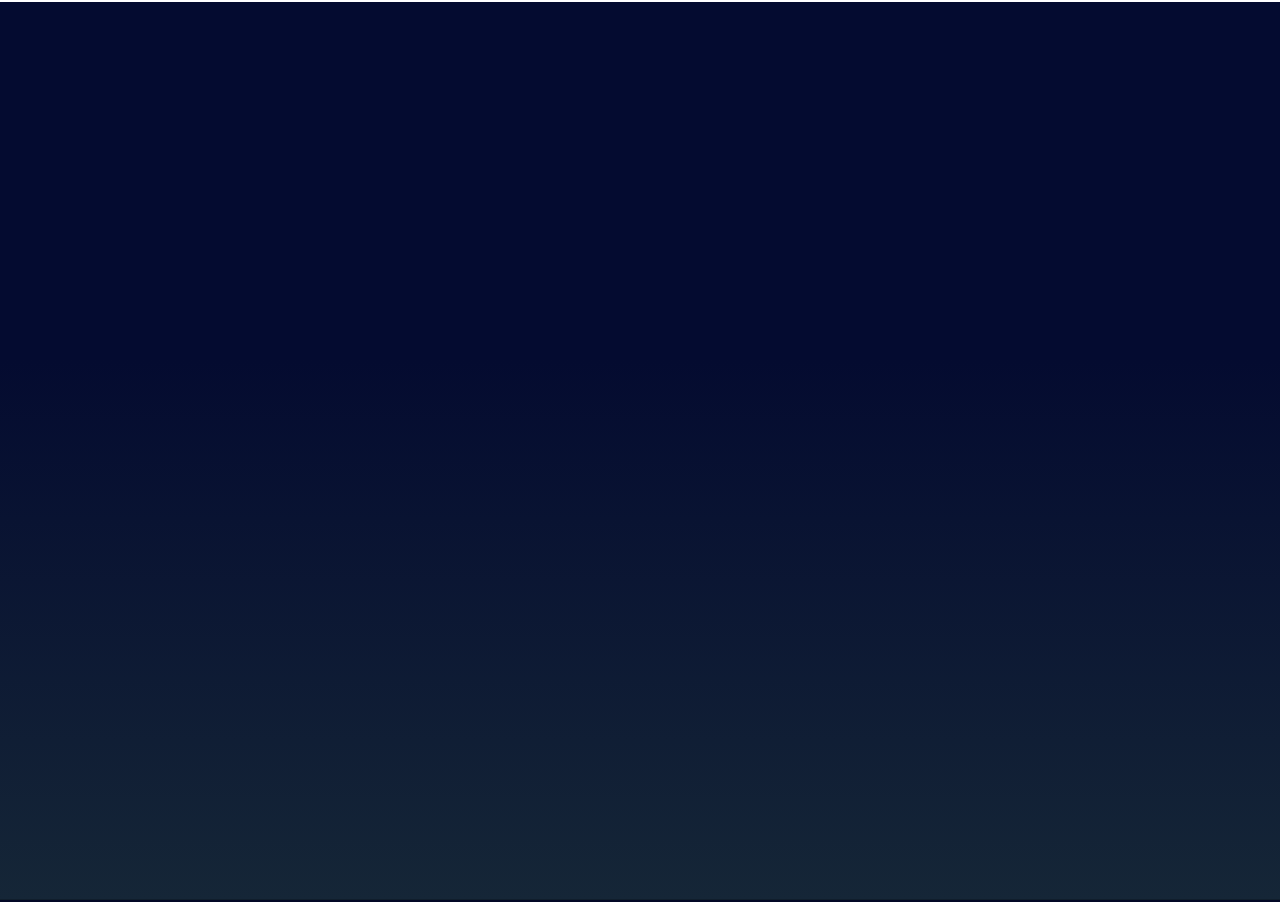
<file: docs/slides.html>
<!DOCTYPE html>
<html lang="en">
  <head>
    <meta charset="utf-8" />
    <meta name="viewport" content="width=device-width, initial-scale=1.0, maximum-scale=1.0, user-scalable=no" />

    <title>ISAE Practical Deep Learning Session</title>
    <meta property="og:title" content="ISAE Practical Deep Learning Session" />
    <meta property="og:type" content="website" />
    <meta property="og:image" content="https://fchouteau.github.io/isae-practical-deep-learning/featured-slide.jpg" />
    <meta property="og:url" content="https://fchouteau.github.io/isae-practical-deep-learning" />
    <link rel="stylesheet" href="./css/reveal.css" />
    <link rel="stylesheet" href="./css/theme/solarized.css" id="theme" />
    <link rel="stylesheet" href="./css/highlight/solarized-light.css" />
    <link rel="stylesheet" href="./css/print/paper.css" type="text/css" media="print" />
    <link rel="stylesheet" href="./css/style.css" />

  </head>
  <body>
    <div class="reveal">
      <div class="slides"><section ><section data-markdown><script type="text/template">

# Deep Learning in Practice

**ISAE-SUPAERO, SDD, December 2019**

Florient CHOUTEAU, Marina GRUET, Matthieu LE GOFF

</script></section><section data-markdown><script type="text/template">

Slides : https://fchouteau.github.io/isae-practical-deep-learning/

Notebooks : https://github.com/fchouteau/isae-practical-deep-learning

</script></section></section><section ><section data-markdown><script type="text/template">

## Detect Aircrafts on Satellite Imagery

![](static/img/aircrafts.gif)

</script></section><section data-markdown><script type="text/template">

6 hours hands on session on applying "deep learning" to a "real" use-case

<img src="static/img/dog_meme.jpg" alt="" width="512px" height="390px" style="background:none; border:none; box-shadow:none;"/>

</script></section><section data-markdown><script type="text/template">
<!-- .slide: data-background="http://i.giphy.com/90F8aUepslB84.gif" -->

### Lesson #1

These slides are built using [reveal.js](https://revealjs.com) and [reveal-md](
https://github.com/webpro/reveal-md)

This is awesome ! Stop using powerpoint !

</script></section><section data-markdown><script type="text/template">

### Who we are

- Computer Vision R&D at Airbus Defence and Space

- Ground segment software for earth observation satellites
- Working daily with Deep Learning on satellite imagery
    - Information extraction (object detection, change detection...)
    - Image processing (clouds, image enhancement)
    - Research stuff (image simulation, self-supervision...)
 
**BTW.... We have internships !** <!-- .element: class="fragment" data-fragment-index="1" -->

<img src="static/img/airbus_logo_white.png" alt="" width="220px" height="44px" style="position: absolute; bottom: 0px; right: 0px; background:none; border:none; box-shadow:none;"/>

</script></section><section data-markdown><script type="text/template">

### Context: Earth Observation

![](static/img/context.png)  <!-- .element:  width="80%" height="80%" style="background:white; border:none; box-shadow:none;"-->

</script></section><section data-markdown><script type="text/template">

### Context: Machine Learning on Satellite Imagery

A lot of use cases (public):

- Land Use / Land Cover cartography
- Urban Cartography (building, roads, damage assessment...)
- Various objects detections (ships, vehicles..)

![](https://www.aerospace-valley.com/sites/default/files/styles/news_main/public/thumbnails/image/airbus_ship_detection_challenge.png?itok=i7DpZPus)

</script></section><section data-markdown><script type="text/template">

### Context: Needles in haystacks

![](static/img/large_pyramid.jpg)  <!-- .element:  width="55%" height="55%" style="background:white; border:none; box-shadow:none;"-->

</script></section><section data-markdown><script type="text/template">

### What you did last Wednesday 

- Trained a Convolutional Neural Network on Fashion MNIST
- Wrote your first training loops with Pytorch
- Discovered callbacks (early stopping), optimizers (sgd, adam), dropout
- Saw your firsts neural architectures (alexnet, vggs, resnets)

</script></section><section data-markdown><script type="text/template">

### What we are going to do

Train an aircraft detector on a dataset of aircrafts and "not aircrafts"

- using convolutional neural networks <!-- .element: class="fragment" data-fragment-index="1" -->
- using pytorch <!-- .element: class="fragment" data-fragment-index="2" -->
- using a Virtual Machine w/ GPU on Google Cloud Platform <!-- .element: class="fragment" data-fragment-index="3" -->

![](static/img/aiplatform.png) <!-- .element: class="fragment" data-fragment-index="3"  width="170px" height="150px" style="background:white; border:none; box-shadow:none;" -->


</script></section></section><section ><section data-markdown><script type="text/template">

## Session 1: Hands-On

</script></section><section data-markdown><script type="text/template">

### Objectives

- Setup your work environment on GCP
- Train a basic CNN on a small training set
- Plot the ROC curve on a small test set

</script></section><section data-markdown><script type="text/template">

### Outcomes

- Use GCP to get access to computing power & GPUs
- Handle a dataset of images, do some basic data exploration
- Discover *skorch* a high-level deep-learning framework for pytorch
- Train & evaluate your first CNN on a simple dataset

</script></section><section data-markdown><script type="text/template">

### ![skorch](https://skorch.readthedocs.io/en/stable/_static/logo.svg) ?

- [Skorch](https://github.com/skorch-dev/skorch) is a high-level deep learning framework based on top of pytorch
- Provides automation for some of the things that are painful to write (training loops, early stopping, logging...)
- Mimics the scikit-learn API

</script></section><section data-markdown><script type="text/template">

### Pytorch Ecosystem 

- There are other high-level frameworks based on pytorch: [Ignite](https://github.com/pytorch/ignite), [Lightning](https://github.com/williamFalcon/pytorch-lightning). All of them have their pros and cons
- [There is a huge ecosystem based around pytorch](https://pytorch.org/ecosystem/)

![](https://miro.medium.com/max/5616/1*5H6pJX8pejhywN72WsDogQ.jpeg) <!-- .element: style="width: 30%; height: 30%"--> 


</script></section><section data-markdown><script type="text/template">

### Dataset description

- 2250 train images (1125 aircrafts, 1125 background), 64x64
- 750 test images (375 aircrafts, 375 background), 64x64

![](static/img/toy_dataset.png) <!-- .element height="40%" width="40%" -->

</script></section><section data-markdown><script type="text/template">

### Remember GCP class ? Use either...

- Google Colaboratory
- Jupyter AI Notebook (use custom instance + gpu, pytorch 1.2 & jupyter lab)

</script></section><section data-markdown><script type="text/template">

### Steps by steps

1. Create your AI Notebook / Google Colab
2. Connect to jupyterlab
3. Import the first notebook & follow it
4. Profit !
5. If you're done... go to Session 2 !

</script></section></section><section ><section data-markdown><script type="text/template">

## Session 2: Class Imbalance & Sliding Windows

</script></section><section data-markdown><script type="text/template">

### Objectives

- Train a CNN on a larger & imbalanced dataset
- Evaluate the performance of a model on imbalanced data
- Try and improve performance
- Apply your model on larger images to detect aircrafts

</script></section><section data-markdown><script type="text/template">

### Trainval Dataset description

- 40000 64x64 train images
- 15000 64x64 test images
- **1/10 aircraft-background ratio**

![](static/img/large_dataset.png) <!-- .element height="40%" width="40%" -->

</script></section><section data-markdown><script type="text/template">

### Test Dataset description

- 30 512x512 images with some aircrafts

![](static/img/large_tiles.png) <!-- .element height="40%" width="40%" -->

</script></section><section data-markdown><script type="text/template">

### PR vs ROC

- Plotting Interpretability Imbalanced Dataset vs ROC Curve ?
- https://lukeoakdenrayner.wordpress.com/2018/01/07/the-philosophical-argument-for-using-roc-curves/
- Both curve can be used to select your trade-off

</script></section></section><section ><section data-markdown><script type="text/template">

## Diagnosing Classifier performance

</script></section><section data-markdown><script type="text/template">

### The Confusion Matrix

![](static/img/confusion_matrix.png)

</script></section><section data-markdown><script type="text/template">

### The ROC Curve

![](static/img/roc-curve-v2.png)

</script></section><section data-markdown><script type="text/template">

### The PR Curve

![](static/img/pr_curve.png) <!-- .element height="50%" width="50%" -->

</script></section><section data-markdown><script type="text/template">

### Usage (Trade-off)

![](static/img/ROC_space-2.png)  <!-- .element height="50%" width="50%" -->

(this is a roc curve)

</script></section><section data-markdown><script type="text/template">

### Sliding window ?

- Training Image Size: 64x64, output = binary classification
- Target Image Size: 512x512, target = detect & count aircrafts ?

![](static/img/sliding_window.gif)

</script></section><section data-markdown><script type="text/template">

### Outcomes

- Tackle a dataset with huge class imbalance
- Discover more advanced techniques for training CNNs
- Discover Precision-Recall Curves
- Discover applying models on larger images using the sliding window technique

</script></section><section data-markdown><script type="text/template">

### Steps by steps

1. Start/Restart your machine
2. Follow notebooks 2 and 3

![](https://i.stack.imgur.com/U9Iki.png)

</script></section></section><section ><section data-markdown><script type="text/template">

## Concluding remarks

</script></section><section data-markdown><script type="text/template">

Welcome to the life of a deep learning engineer !

</script></section><section data-markdown><script type="text/template">

![](static/img/tesla.jpg)

</script></section><section data-markdown><script type="text/template">

Contact:  

florient.f.chouteau@airbus.com  
matthieu.le-goff@airbus.com  
marina.gruet@airbus.com  

</script></section><section data-markdown><script type="text/template">

![](https://media.giphy.com/media/lD76yTC5zxZPG/giphy.gif)

</script></section></section></div>
    </div>

    <script src="./js/reveal.js"></script>

    <script>
      function extend() {
        var target = {};
        for (var i = 0; i < arguments.length; i++) {
          var source = arguments[i];
          for (var key in source) {
            if (source.hasOwnProperty(key)) {
              target[key] = source[key];
            }
          }
        }
        return target;
      }

      // Optional libraries used to extend on reveal.js
      var deps = [
        { src: './plugin/markdown/marked.js', condition: function() { return !!document.querySelector('[data-markdown]'); } },
        { src: './plugin/markdown/markdown.js', condition: function() { return !!document.querySelector('[data-markdown]'); } },
        { src: './plugin/highlight/highlight.js', async: true, callback: function() { hljs.initHighlightingOnLoad(); } },
        { src: './plugin/zoom-js/zoom.js', async: true },
        { src: './plugin/notes/notes.js', async: true },
        { src: './plugin/math/math.js', async: true }
      ];

      // default options to init reveal.js
      var defaultOptions = {
        controls: true,
        progress: true,
        history: true,
        center: true,
        transition: 'default', // none/fade/slide/convex/concave/zoom
        dependencies: deps
      };

      // options from URL query string
      var queryOptions = Reveal.getQueryHash() || {};

      var options = extend(defaultOptions, {"transition":"fade","transitionSpeed":"default","controls":false}, queryOptions);
    </script>


    <script>
      Reveal.initialize(options);
    </script>
  </body>
</html>
</file>
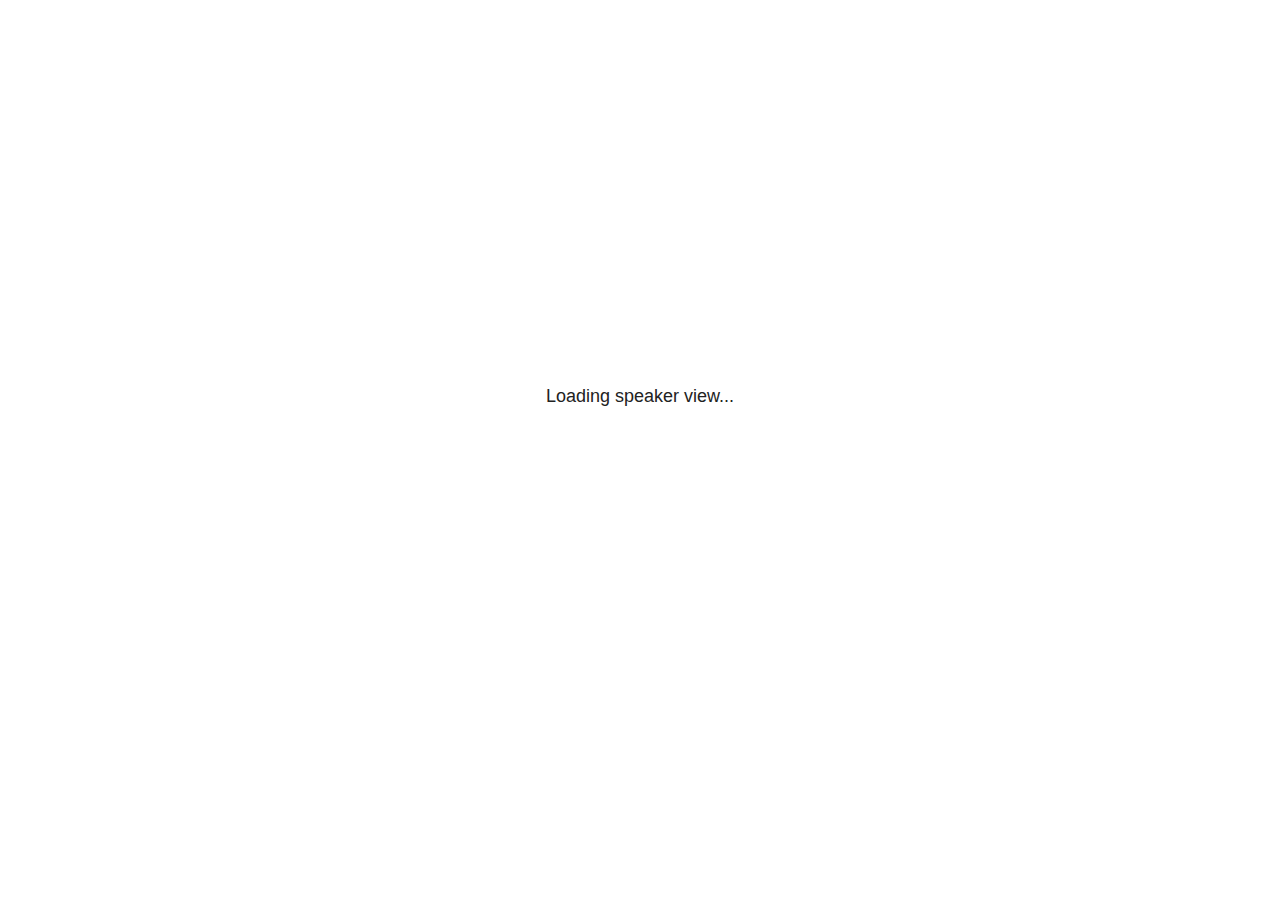
<file: docs/plugin/notes/notes.html>
<!doctype html>
<html lang="en">
	<head>
		<meta charset="utf-8">

		<title>reveal.js - Slide Notes</title>

		<style>
			body {
				font-family: Helvetica;
				font-size: 18px;
			}

			#current-slide,
			#upcoming-slide,
			#speaker-controls {
				padding: 6px;
				box-sizing: border-box;
				-moz-box-sizing: border-box;
			}

			#current-slide iframe,
			#upcoming-slide iframe {
				width: 100%;
				height: 100%;
				border: 1px solid #ddd;
			}

			#current-slide .label,
			#upcoming-slide .label {
				position: absolute;
				top: 10px;
				left: 10px;
				z-index: 2;
			}

			#connection-status {
				position: absolute;
				top: 0;
				left: 0;
				width: 100%;
				height: 100%;
				z-index: 20;
				padding: 30% 20% 20% 20%;
				font-size: 18px;
				color: #222;
				background: #fff;
				text-align: center;
				box-sizing: border-box;
				line-height: 1.4;
			}

			.overlay-element {
				height: 34px;
				line-height: 34px;
				padding: 0 10px;
				text-shadow: none;
				background: rgba( 220, 220, 220, 0.8 );
				color: #222;
				font-size: 14px;
			}

			.overlay-element.interactive:hover {
				background: rgba( 220, 220, 220, 1 );
			}

			#current-slide {
				position: absolute;
				width: 60%;
				height: 100%;
				top: 0;
				left: 0;
				padding-right: 0;
			}

			#upcoming-slide {
				position: absolute;
				width: 40%;
				height: 40%;
				right: 0;
				top: 0;
			}

			/* Speaker controls */
			#speaker-controls {
				position: absolute;
				top: 40%;
				right: 0;
				width: 40%;
				height: 60%;
				overflow: auto;
				font-size: 18px;
			}

				.speaker-controls-time.hidden,
				.speaker-controls-notes.hidden {
					display: none;
				}

				.speaker-controls-time .label,
				.speaker-controls-pace .label,
				.speaker-controls-notes .label {
					text-transform: uppercase;
					font-weight: normal;
					font-size: 0.66em;
					color: #666;
					margin: 0;
				}

				.speaker-controls-time, .speaker-controls-pace {
					border-bottom: 1px solid rgba( 200, 200, 200, 0.5 );
					margin-bottom: 10px;
					padding: 10px 16px;
					padding-bottom: 20px;
					cursor: pointer;
				}

				.speaker-controls-time .reset-button {
					opacity: 0;
					float: right;
					color: #666;
					text-decoration: none;
				}
				.speaker-controls-time:hover .reset-button {
					opacity: 1;
				}

				.speaker-controls-time .timer,
				.speaker-controls-time .clock {
					width: 50%;
				}

				.speaker-controls-time .timer,
				.speaker-controls-time .clock,
				.speaker-controls-time .pacing .hours-value,
				.speaker-controls-time .pacing .minutes-value,
				.speaker-controls-time .pacing .seconds-value {
					font-size: 1.9em;
				}

				.speaker-controls-time .timer {
					float: left;
				}

				.speaker-controls-time .clock {
					float: right;
					text-align: right;
				}

				.speaker-controls-time span.mute {
					opacity: 0.3;
				}

				.speaker-controls-time .pacing-title {
					margin-top: 5px;
				}

				.speaker-controls-time .pacing.ahead {
					color: blue;
				}

				.speaker-controls-time .pacing.on-track {
					color: green;
				}

				.speaker-controls-time .pacing.behind {
					color: red;
				}

				.speaker-controls-notes {
					padding: 10px 16px;
				}

				.speaker-controls-notes .value {
					margin-top: 5px;
					line-height: 1.4;
					font-size: 1.2em;
				}

			/* Layout selector */
			#speaker-layout {
				position: absolute;
				top: 10px;
				right: 10px;
				color: #222;
				z-index: 10;
			}
				#speaker-layout select {
					position: absolute;
					width: 100%;
					height: 100%;
					top: 0;
					left: 0;
					border: 0;
					box-shadow: 0;
					cursor: pointer;
					opacity: 0;

					font-size: 1em;
					background-color: transparent;

					-moz-appearance: none;
					-webkit-appearance: none;
					-webkit-tap-highlight-color: rgba(0, 0, 0, 0);
				}

				#speaker-layout select:focus {
					outline: none;
					box-shadow: none;
				}

			.clear {
				clear: both;
			}

			/* Speaker layout: Wide */
			body[data-speaker-layout="wide"] #current-slide,
			body[data-speaker-layout="wide"] #upcoming-slide {
				width: 50%;
				height: 45%;
				padding: 6px;
			}

			body[data-speaker-layout="wide"] #current-slide {
				top: 0;
				left: 0;
			}

			body[data-speaker-layout="wide"] #upcoming-slide {
				top: 0;
				left: 50%;
			}

			body[data-speaker-layout="wide"] #speaker-controls {
				top: 45%;
				left: 0;
				width: 100%;
				height: 50%;
				font-size: 1.25em;
			}

			/* Speaker layout: Tall */
			body[data-speaker-layout="tall"] #current-slide,
			body[data-speaker-layout="tall"] #upcoming-slide {
				width: 45%;
				height: 50%;
				padding: 6px;
			}

			body[data-speaker-layout="tall"] #current-slide {
				top: 0;
				left: 0;
			}

			body[data-speaker-layout="tall"] #upcoming-slide {
				top: 50%;
				left: 0;
			}

			body[data-speaker-layout="tall"] #speaker-controls {
				padding-top: 40px;
				top: 0;
				left: 45%;
				width: 55%;
				height: 100%;
				font-size: 1.25em;
			}

			/* Speaker layout: Notes only */
			body[data-speaker-layout="notes-only"] #current-slide,
			body[data-speaker-layout="notes-only"] #upcoming-slide {
				display: none;
			}

			body[data-speaker-layout="notes-only"] #speaker-controls {
				padding-top: 40px;
				top: 0;
				left: 0;
				width: 100%;
				height: 100%;
				font-size: 1.25em;
			}

			@media screen and (max-width: 1080px) {
				body[data-speaker-layout="default"] #speaker-controls {
					font-size: 16px;
				}
			}

			@media screen and (max-width: 900px) {
				body[data-speaker-layout="default"] #speaker-controls {
					font-size: 14px;
				}
			}

			@media screen and (max-width: 800px) {
				body[data-speaker-layout="default"] #speaker-controls {
					font-size: 12px;
				}
			}

		</style>
	</head>

	<body>

		<div id="connection-status">Loading speaker view...</div>

		<div id="current-slide"></div>
		<div id="upcoming-slide"><span class="overlay-element label">Upcoming</span></div>
		<div id="speaker-controls">
			<div class="speaker-controls-time">
				<h4 class="label">Time <span class="reset-button">Click to Reset</span></h4>
				<div class="clock">
					<span class="clock-value">0:00 AM</span>
				</div>
				<div class="timer">
					<span class="hours-value">00</span><span class="minutes-value">:00</span><span class="seconds-value">:00</span>
				</div>
				<div class="clear"></div>

				<h4 class="label pacing-title" style="display: none">Pacing – Time to finish current slide</h4>
				<div class="pacing" style="display: none">
					<span class="hours-value">00</span><span class="minutes-value">:00</span><span class="seconds-value">:00</span>
				</div>
			</div>

			<div class="speaker-controls-notes hidden">
				<h4 class="label">Notes</h4>
				<div class="value"></div>
			</div>
		</div>
		<div id="speaker-layout" class="overlay-element interactive">
			<span class="speaker-layout-label"></span>
			<select class="speaker-layout-dropdown"></select>
		</div>

		<script src="../../plugin/markdown/marked.js"></script>
		<script>

			(function() {

				var notes,
					notesValue,
					currentState,
					currentSlide,
					upcomingSlide,
					layoutLabel,
					layoutDropdown,
					pendingCalls = {},
					lastRevealApiCallId = 0,
					connected = false;

				var SPEAKER_LAYOUTS = {
					'default': 'Default',
					'wide': 'Wide',
					'tall': 'Tall',
					'notes-only': 'Notes only'
				};

				setupLayout();

				var connectionStatus = document.querySelector( '#connection-status' );
				var connectionTimeout = setTimeout( function() {
					connectionStatus.innerHTML = 'Error connecting to main window.<br>Please try closing and reopening the speaker view.';
				}, 5000 );

				window.addEventListener( 'message', function( event ) {

					clearTimeout( connectionTimeout );
					connectionStatus.style.display = 'none';

					var data = JSON.parse( event.data );

					// The overview mode is only useful to the reveal.js instance
					// where navigation occurs so we don't sync it
					if( data.state ) delete data.state.overview;

					// Messages sent by the notes plugin inside of the main window
					if( data && data.namespace === 'reveal-notes' ) {
						if( data.type === 'connect' ) {
							handleConnectMessage( data );
						}
						else if( data.type === 'state' ) {
							handleStateMessage( data );
						}
						else if( data.type === 'return' ) {
							pendingCalls[data.callId](data.result);
							delete pendingCalls[data.callId];
						}
					}
					// Messages sent by the reveal.js inside of the current slide preview
					else if( data && data.namespace === 'reveal' ) {
						if( /ready/.test( data.eventName ) ) {
							// Send a message back to notify that the handshake is complete
							window.opener.postMessage( JSON.stringify({ namespace: 'reveal-notes', type: 'connected'} ), '*' );
						}
						else if( /slidechanged|fragmentshown|fragmenthidden|paused|resumed/.test( data.eventName ) && currentState !== JSON.stringify( data.state ) ) {

							window.opener.postMessage( JSON.stringify({ method: 'setState', args: [ data.state ]} ), '*' );

						}
					}

				} );

				/**
				 * Asynchronously calls the Reveal.js API of the main frame.
				 */
				function callRevealApi( methodName, methodArguments, callback ) {

					var callId = ++lastRevealApiCallId;
					pendingCalls[callId] = callback;
					window.opener.postMessage( JSON.stringify( {
						namespace: 'reveal-notes',
						type: 'call',
						callId: callId,
						methodName: methodName,
						arguments: methodArguments
					} ), '*' );

				}

				/**
				 * Called when the main window is trying to establish a
				 * connection.
				 */
				function handleConnectMessage( data ) {

					if( connected === false ) {
						connected = true;

						setupIframes( data );
						setupKeyboard();
						setupNotes();
						setupTimer();
					}

				}

				/**
				 * Called when the main window sends an updated state.
				 */
				function handleStateMessage( data ) {

					// Store the most recently set state to avoid circular loops
					// applying the same state
					currentState = JSON.stringify( data.state );

					// No need for updating the notes in case of fragment changes
					if ( data.notes ) {
						notes.classList.remove( 'hidden' );
						notesValue.style.whiteSpace = data.whitespace;
						if( data.markdown ) {
							notesValue.innerHTML = marked( data.notes );
						}
						else {
							notesValue.innerHTML = data.notes;
						}
					}
					else {
						notes.classList.add( 'hidden' );
					}

					// Update the note slides
					currentSlide.contentWindow.postMessage( JSON.stringify({ method: 'setState', args: [ data.state ] }), '*' );
					upcomingSlide.contentWindow.postMessage( JSON.stringify({ method: 'setState', args: [ data.state ] }), '*' );
					upcomingSlide.contentWindow.postMessage( JSON.stringify({ method: 'next' }), '*' );

				}

				// Limit to max one state update per X ms
				handleStateMessage = debounce( handleStateMessage, 200 );

				/**
				 * Forward keyboard events to the current slide window.
				 * This enables keyboard events to work even if focus
				 * isn't set on the current slide iframe.
				 *
				 * Block F5 default handling, it reloads and disconnects
				 * the speaker notes window.
				 */
				function setupKeyboard() {

					document.addEventListener( 'keydown', function( event ) {
						if( event.keyCode === 116 || ( event.metaKey && event.keyCode === 82 ) ) {
							event.preventDefault();
							return false;
						}
						currentSlide.contentWindow.postMessage( JSON.stringify({ method: 'triggerKey', args: [ event.keyCode ] }), '*' );
					} );

				}

				/**
				 * Creates the preview iframes.
				 */
				function setupIframes( data ) {

					var params = [
						'receiver',
						'progress=false',
						'history=false',
						'transition=none',
						'autoSlide=0',
						'backgroundTransition=none'
					].join( '&' );

					var urlSeparator = /\?/.test(data.url) ? '&' : '?';
					var hash = '#/' + data.state.indexh + '/' + data.state.indexv;
					var currentURL = data.url + urlSeparator + params + '&postMessageEvents=true' + hash;
					var upcomingURL = data.url + urlSeparator + params + '&controls=false' + hash;

					currentSlide = document.createElement( 'iframe' );
					currentSlide.setAttribute( 'width', 1280 );
					currentSlide.setAttribute( 'height', 1024 );
					currentSlide.setAttribute( 'src', currentURL );
					document.querySelector( '#current-slide' ).appendChild( currentSlide );

					upcomingSlide = document.createElement( 'iframe' );
					upcomingSlide.setAttribute( 'width', 640 );
					upcomingSlide.setAttribute( 'height', 512 );
					upcomingSlide.setAttribute( 'src', upcomingURL );
					document.querySelector( '#upcoming-slide' ).appendChild( upcomingSlide );

				}

				/**
				 * Setup the notes UI.
				 */
				function setupNotes() {

					notes = document.querySelector( '.speaker-controls-notes' );
					notesValue = document.querySelector( '.speaker-controls-notes .value' );

				}

				function getTimings( callback ) {

					callRevealApi( 'getSlidesAttributes', [], function ( slideAttributes ) {
						callRevealApi( 'getConfig', [], function ( config ) {
							var defaultTiming = config.defaultTiming;
							if (defaultTiming == null) {
								callback(null);
								return;
							}

							var timings = [];
							for ( var i in slideAttributes ) {
								var slide = slideAttributes[ i ];
								var timing = defaultTiming;
								if( slide.hasOwnProperty( 'data-timing' )) {
									var t = slide[ 'data-timing' ];
									timing = parseInt(t);
									if( isNaN(timing) ) {
										console.warn("Could not parse timing '" + t + "' of slide " + i + "; using default of " + defaultTiming);
										timing = defaultTiming;
									}
								}
								timings.push(timing);
							}

							callback( timings );
						} );
					} );

				}

				/**
				 * Return the number of seconds allocated for presenting
				 * all slides up to and including this one.
				 */
				function getTimeAllocated( timings, callback ) {

					callRevealApi( 'getSlidePastCount', [], function ( currentSlide ) {
						var allocated = 0;
						for (var i in timings.slice(0, currentSlide + 1)) {
							allocated += timings[i];
						}
						callback( allocated );
					} );

				}

				/**
				 * Create the timer and clock and start updating them
				 * at an interval.
				 */
				function setupTimer() {

					var start = new Date(),
					timeEl = document.querySelector( '.speaker-controls-time' ),
					clockEl = timeEl.querySelector( '.clock-value' ),
					hoursEl = timeEl.querySelector( '.hours-value' ),
					minutesEl = timeEl.querySelector( '.minutes-value' ),
					secondsEl = timeEl.querySelector( '.seconds-value' ),
					pacingTitleEl = timeEl.querySelector( '.pacing-title' ),
					pacingEl = timeEl.querySelector( '.pacing' ),
					pacingHoursEl = pacingEl.querySelector( '.hours-value' ),
					pacingMinutesEl = pacingEl.querySelector( '.minutes-value' ),
					pacingSecondsEl = pacingEl.querySelector( '.seconds-value' );

					var timings = null;
					getTimings( function ( _timings ) {

						timings = _timings;
						if (_timings !== null) {
							pacingTitleEl.style.removeProperty('display');
							pacingEl.style.removeProperty('display');
						}

						// Update once directly
						_updateTimer();

						// Then update every second
						setInterval( _updateTimer, 1000 );

					} );


					function _resetTimer() {

						if (timings == null) {
							start = new Date();
							_updateTimer();
						}
						else {
							// Reset timer to beginning of current slide
							getTimeAllocated( timings, function ( slideEndTimingSeconds ) {
								var slideEndTiming = slideEndTimingSeconds * 1000;
								callRevealApi( 'getSlidePastCount', [], function ( currentSlide ) {
									var currentSlideTiming = timings[currentSlide] * 1000;
									var previousSlidesTiming = slideEndTiming - currentSlideTiming;
									var now = new Date();
									start = new Date(now.getTime() - previousSlidesTiming);
									_updateTimer();
								} );
							} );
						}

					}

					timeEl.addEventListener( 'click', function() {
						_resetTimer();
						return false;
					} );

					function _displayTime( hrEl, minEl, secEl, time) {

						var sign = Math.sign(time) == -1 ? "-" : "";
						time = Math.abs(Math.round(time / 1000));
						var seconds = time % 60;
						var minutes = Math.floor( time / 60 ) % 60 ;
						var hours = Math.floor( time / ( 60 * 60 )) ;
						hrEl.innerHTML = sign + zeroPadInteger( hours );
						if (hours == 0) {
							hrEl.classList.add( 'mute' );
						}
						else {
							hrEl.classList.remove( 'mute' );
						}
						minEl.innerHTML = ':' + zeroPadInteger( minutes );
						if (hours == 0 && minutes == 0) {
							minEl.classList.add( 'mute' );
						}
						else {
							minEl.classList.remove( 'mute' );
						}
						secEl.innerHTML = ':' + zeroPadInteger( seconds );
					}

					function _updateTimer() {

						var diff, hours, minutes, seconds,
						now = new Date();

						diff = now.getTime() - start.getTime();

						clockEl.innerHTML = now.toLocaleTimeString( 'en-US', { hour12: true, hour: '2-digit', minute:'2-digit' } );
						_displayTime( hoursEl, minutesEl, secondsEl, diff );
						if (timings !== null) {
							_updatePacing(diff);
						}

					}

					function _updatePacing(diff) {

						getTimeAllocated( timings, function ( slideEndTimingSeconds ) {
							var slideEndTiming = slideEndTimingSeconds * 1000;

							callRevealApi( 'getSlidePastCount', [], function ( currentSlide ) {
								var currentSlideTiming = timings[currentSlide] * 1000;
								var timeLeftCurrentSlide = slideEndTiming - diff;
								if (timeLeftCurrentSlide < 0) {
									pacingEl.className = 'pacing behind';
								}
								else if (timeLeftCurrentSlide < currentSlideTiming) {
									pacingEl.className = 'pacing on-track';
								}
								else {
									pacingEl.className = 'pacing ahead';
								}
								_displayTime( pacingHoursEl, pacingMinutesEl, pacingSecondsEl, timeLeftCurrentSlide );
							} );
						} );
					}

				}

				/**
				 * Sets up the speaker view layout and layout selector.
				 */
				function setupLayout() {

					layoutDropdown = document.querySelector( '.speaker-layout-dropdown' );
					layoutLabel = document.querySelector( '.speaker-layout-label' );

					// Render the list of available layouts
					for( var id in SPEAKER_LAYOUTS ) {
						var option = document.createElement( 'option' );
						option.setAttribute( 'value', id );
						option.textContent = SPEAKER_LAYOUTS[ id ];
						layoutDropdown.appendChild( option );
					}

					// Monitor the dropdown for changes
					layoutDropdown.addEventListener( 'change', function( event ) {

						setLayout( layoutDropdown.value );

					}, false );

					// Restore any currently persisted layout
					setLayout( getLayout() );

				}

				/**
				 * Sets a new speaker view layout. The layout is persisted
				 * in local storage.
				 */
				function setLayout( value ) {

					var title = SPEAKER_LAYOUTS[ value ];

					layoutLabel.innerHTML = 'Layout' + ( title ? ( ': ' + title ) : '' );
					layoutDropdown.value = value;

					document.body.setAttribute( 'data-speaker-layout', value );

					// Persist locally
					if( supportsLocalStorage() ) {
						window.localStorage.setItem( 'reveal-speaker-layout', value );
					}

				}

				/**
				 * Returns the ID of the most recently set speaker layout
				 * or our default layout if none has been set.
				 */
				function getLayout() {

					if( supportsLocalStorage() ) {
						var layout = window.localStorage.getItem( 'reveal-speaker-layout' );
						if( layout ) {
							return layout;
						}
					}

					// Default to the first record in the layouts hash
					for( var id in SPEAKER_LAYOUTS ) {
						return id;
					}

				}

				function supportsLocalStorage() {

					try {
						localStorage.setItem('test', 'test');
						localStorage.removeItem('test');
						return true;
					}
					catch( e ) {
						return false;
					}

				}

				function zeroPadInteger( num ) {

					var str = '00' + parseInt( num );
					return str.substring( str.length - 2 );

				}

				/**
				 * Limits the frequency at which a function can be called.
				 */
				function debounce( fn, ms ) {

					var lastTime = 0,
						timeout;

					return function() {

						var args = arguments;
						var context = this;

						clearTimeout( timeout );

						var timeSinceLastCall = Date.now() - lastTime;
						if( timeSinceLastCall > ms ) {
							fn.apply( context, args );
							lastTime = Date.now();
						}
						else {
							timeout = setTimeout( function() {
								fn.apply( context, args );
								lastTime = Date.now();
							}, ms - timeSinceLastCall );
						}

					}

				}

			})();

		</script>
	</body>
</html>
</file>
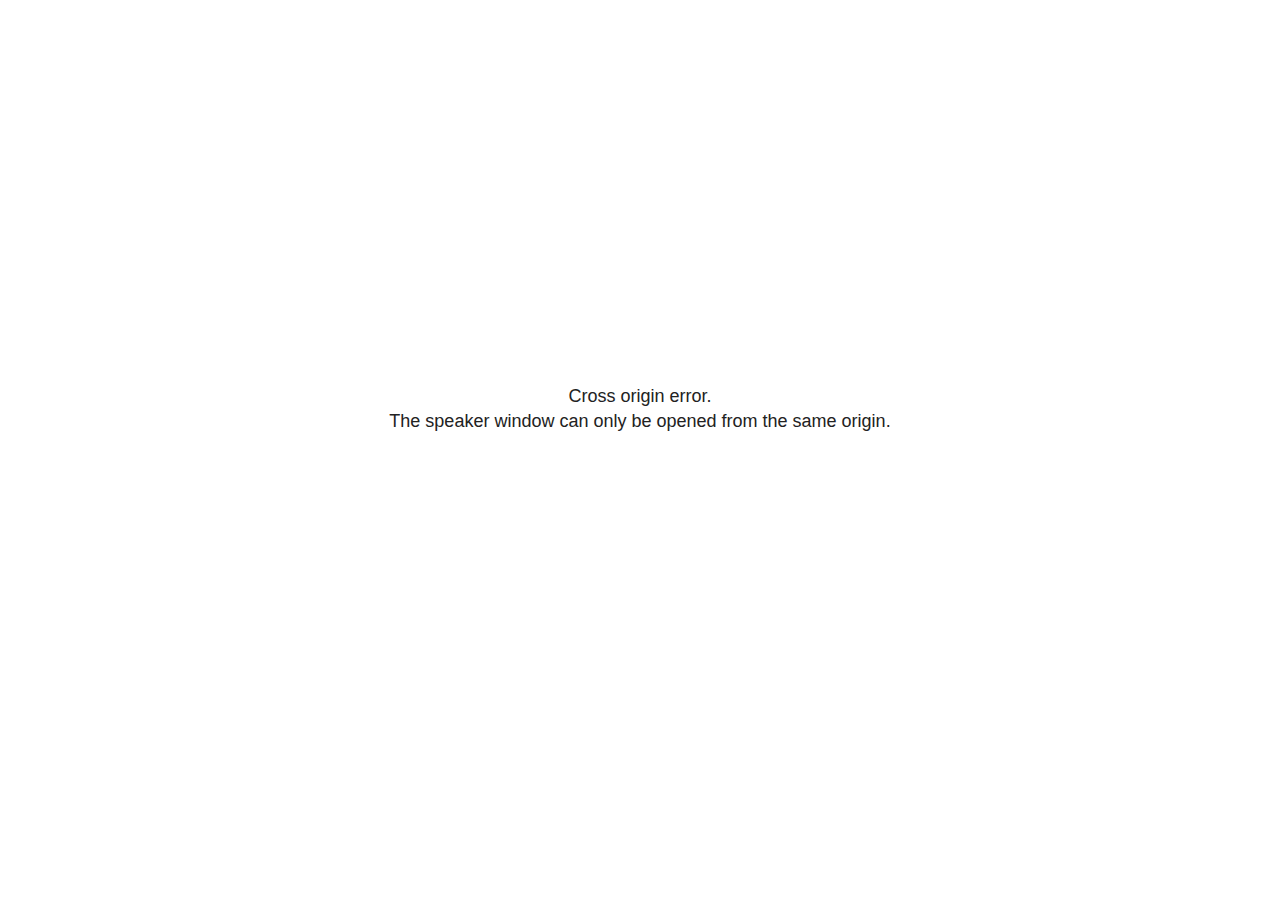
<file: docs/plugin/notes/speaker-view.html>
<!--
	NOTE: You need to build the notes plugin after making changes to this file.
-->
<html lang="en">
	<head>
		<meta charset="utf-8">

		<title>reveal.js - Speaker View</title>

		<style>
			body {
				font-family: Helvetica;
				font-size: 18px;
			}

			#current-slide,
			#upcoming-slide,
			#speaker-controls {
				padding: 6px;
				box-sizing: border-box;
				-moz-box-sizing: border-box;
			}

			#current-slide iframe,
			#upcoming-slide iframe {
				width: 100%;
				height: 100%;
				border: 1px solid #ddd;
			}

			#current-slide .label,
			#upcoming-slide .label {
				position: absolute;
				top: 10px;
				left: 10px;
				z-index: 2;
			}

			#connection-status {
				position: absolute;
				top: 0;
				left: 0;
				width: 100%;
				height: 100%;
				z-index: 20;
				padding: 30% 20% 20% 20%;
				font-size: 18px;
				color: #222;
				background: #fff;
				text-align: center;
				box-sizing: border-box;
				line-height: 1.4;
			}

			.overlay-element {
				height: 34px;
				line-height: 34px;
				padding: 0 10px;
				text-shadow: none;
				background: rgba( 220, 220, 220, 0.8 );
				color: #222;
				font-size: 14px;
			}

			.overlay-element.interactive:hover {
				background: rgba( 220, 220, 220, 1 );
			}

			#current-slide {
				position: absolute;
				width: 60%;
				height: 100%;
				top: 0;
				left: 0;
				padding-right: 0;
			}

			#upcoming-slide {
				position: absolute;
				width: 40%;
				height: 40%;
				right: 0;
				top: 0;
			}

			/* Speaker controls */
			#speaker-controls {
				position: absolute;
				top: 40%;
				right: 0;
				width: 40%;
				height: 60%;
				overflow: auto;
				font-size: 18px;
			}

				.speaker-controls-time.hidden,
				.speaker-controls-notes.hidden {
					display: none;
				}

				.speaker-controls-time .label,
				.speaker-controls-pace .label,
				.speaker-controls-notes .label {
					text-transform: uppercase;
					font-weight: normal;
					font-size: 0.66em;
					color: #666;
					margin: 0;
				}

				.speaker-controls-time, .speaker-controls-pace {
					border-bottom: 1px solid rgba( 200, 200, 200, 0.5 );
					margin-bottom: 10px;
					padding: 10px 16px;
					padding-bottom: 20px;
					cursor: pointer;
				}

				.speaker-controls-time .reset-button {
					opacity: 0;
					float: right;
					color: #666;
					text-decoration: none;
				}
				.speaker-controls-time:hover .reset-button {
					opacity: 1;
				}

				.speaker-controls-time .timer,
				.speaker-controls-time .clock {
					width: 50%;
				}

				.speaker-controls-time .timer,
				.speaker-controls-time .clock,
				.speaker-controls-time .pacing .hours-value,
				.speaker-controls-time .pacing .minutes-value,
				.speaker-controls-time .pacing .seconds-value {
					font-size: 1.9em;
				}

				.speaker-controls-time .timer {
					float: left;
				}

				.speaker-controls-time .clock {
					float: right;
					text-align: right;
				}

				.speaker-controls-time span.mute {
					opacity: 0.3;
				}

				.speaker-controls-time .pacing-title {
					margin-top: 5px;
				}

				.speaker-controls-time .pacing.ahead {
					color: blue;
				}

				.speaker-controls-time .pacing.on-track {
					color: green;
				}

				.speaker-controls-time .pacing.behind {
					color: red;
				}

				.speaker-controls-notes {
					padding: 10px 16px;
				}

				.speaker-controls-notes .value {
					margin-top: 5px;
					line-height: 1.4;
					font-size: 1.2em;
				}

			/* Layout selector */
			#speaker-layout {
				position: absolute;
				top: 10px;
				right: 10px;
				color: #222;
				z-index: 10;
			}
				#speaker-layout select {
					position: absolute;
					width: 100%;
					height: 100%;
					top: 0;
					left: 0;
					border: 0;
					box-shadow: 0;
					cursor: pointer;
					opacity: 0;

					font-size: 1em;
					background-color: transparent;

					-moz-appearance: none;
					-webkit-appearance: none;
					-webkit-tap-highlight-color: rgba(0, 0, 0, 0);
				}

				#speaker-layout select:focus {
					outline: none;
					box-shadow: none;
				}

			.clear {
				clear: both;
			}

			/* Speaker layout: Wide */
			body[data-speaker-layout="wide"] #current-slide,
			body[data-speaker-layout="wide"] #upcoming-slide {
				width: 50%;
				height: 45%;
				padding: 6px;
			}

			body[data-speaker-layout="wide"] #current-slide {
				top: 0;
				left: 0;
			}

			body[data-speaker-layout="wide"] #upcoming-slide {
				top: 0;
				left: 50%;
			}

			body[data-speaker-layout="wide"] #speaker-controls {
				top: 45%;
				left: 0;
				width: 100%;
				height: 50%;
				font-size: 1.25em;
			}

			/* Speaker layout: Tall */
			body[data-speaker-layout="tall"] #current-slide,
			body[data-speaker-layout="tall"] #upcoming-slide {
				width: 45%;
				height: 50%;
				padding: 6px;
			}

			body[data-speaker-layout="tall"] #current-slide {
				top: 0;
				left: 0;
			}

			body[data-speaker-layout="tall"] #upcoming-slide {
				top: 50%;
				left: 0;
			}

			body[data-speaker-layout="tall"] #speaker-controls {
				padding-top: 40px;
				top: 0;
				left: 45%;
				width: 55%;
				height: 100%;
				font-size: 1.25em;
			}

			/* Speaker layout: Notes only */
			body[data-speaker-layout="notes-only"] #current-slide,
			body[data-speaker-layout="notes-only"] #upcoming-slide {
				display: none;
			}

			body[data-speaker-layout="notes-only"] #speaker-controls {
				padding-top: 40px;
				top: 0;
				left: 0;
				width: 100%;
				height: 100%;
				font-size: 1.25em;
			}

			@media screen and (max-width: 1080px) {
				body[data-speaker-layout="default"] #speaker-controls {
					font-size: 16px;
				}
			}

			@media screen and (max-width: 900px) {
				body[data-speaker-layout="default"] #speaker-controls {
					font-size: 14px;
				}
			}

			@media screen and (max-width: 800px) {
				body[data-speaker-layout="default"] #speaker-controls {
					font-size: 12px;
				}
			}

		</style>
	</head>

	<body>

		<div id="connection-status">Loading speaker view...</div>

		<div id="current-slide"></div>
		<div id="upcoming-slide"><span class="overlay-element label">Upcoming</span></div>
		<div id="speaker-controls">
			<div class="speaker-controls-time">
				<h4 class="label">Time <span class="reset-button">Click to Reset</span></h4>
				<div class="clock">
					<span class="clock-value">0:00 AM</span>
				</div>
				<div class="timer">
					<span class="hours-value">00</span><span class="minutes-value">:00</span><span class="seconds-value">:00</span>
				</div>
				<div class="clear"></div>

				<h4 class="label pacing-title" style="display: none">Pacing – Time to finish current slide</h4>
				<div class="pacing" style="display: none">
					<span class="hours-value">00</span><span class="minutes-value">:00</span><span class="seconds-value">:00</span>
				</div>
			</div>

			<div class="speaker-controls-notes hidden">
				<h4 class="label">Notes</h4>
				<div class="value"></div>
			</div>
		</div>
		<div id="speaker-layout" class="overlay-element interactive">
			<span class="speaker-layout-label"></span>
			<select class="speaker-layout-dropdown"></select>
		</div>

		<script>

			(function() {

				var notes,
					notesValue,
					currentState,
					currentSlide,
					upcomingSlide,
					layoutLabel,
					layoutDropdown,
					pendingCalls = {},
					lastRevealApiCallId = 0,
					connected = false

				var connectionStatus = document.querySelector( '#connection-status' );

				var SPEAKER_LAYOUTS = {
					'default': 'Default',
					'wide': 'Wide',
					'tall': 'Tall',
					'notes-only': 'Notes only'
				};

				setupLayout();

				let openerOrigin;

				try {
					openerOrigin = window.opener.location.origin;
				}
				catch ( error ) { console.warn( error ) }

				// In order to prevent XSS, the speaker view will only run if its
				// opener has the same origin as itself
				if( window.location.origin !== openerOrigin ) {
					connectionStatus.innerHTML = 'Cross origin error.<br>The speaker window can only be opened from the same origin.';
					return;
				}

				var connectionTimeout = setTimeout( function() {
					connectionStatus.innerHTML = 'Error connecting to main window.<br>Please try closing and reopening the speaker view.';
				}, 5000 );

				window.addEventListener( 'message', function( event ) {

					clearTimeout( connectionTimeout );
					connectionStatus.style.display = 'none';

					var data = JSON.parse( event.data );

					// The overview mode is only useful to the reveal.js instance
					// where navigation occurs so we don't sync it
					if( data.state ) delete data.state.overview;

					// Messages sent by the notes plugin inside of the main window
					if( data && data.namespace === 'reveal-notes' ) {
						if( data.type === 'connect' ) {
							handleConnectMessage( data );
						}
						else if( data.type === 'state' ) {
							handleStateMessage( data );
						}
						else if( data.type === 'return' ) {
							pendingCalls[data.callId](data.result);
							delete pendingCalls[data.callId];
						}
					}
					// Messages sent by the reveal.js inside of the current slide preview
					else if( data && data.namespace === 'reveal' ) {
						if( /ready/.test( data.eventName ) ) {
							// Send a message back to notify that the handshake is complete
							window.opener.postMessage( JSON.stringify({ namespace: 'reveal-notes', type: 'connected'} ), '*' );
						}
						else if( /slidechanged|fragmentshown|fragmenthidden|paused|resumed/.test( data.eventName ) && currentState !== JSON.stringify( data.state ) ) {

							dispatchStateToMainWindow( data.state );

						}
					}

				} );

				/**
				 * Updates the presentation in the main window to match the state
				 * of the presentation in the notes window.
				 */
				const dispatchStateToMainWindow = debounce(( state ) => {
					window.opener.postMessage( JSON.stringify({ method: 'setState', args: [ state ]} ), '*' );
				}, 500);

				/**
				 * Asynchronously calls the Reveal.js API of the main frame.
				 */
				function callRevealApi( methodName, methodArguments, callback ) {

					var callId = ++lastRevealApiCallId;
					pendingCalls[callId] = callback;
					window.opener.postMessage( JSON.stringify( {
						namespace: 'reveal-notes',
						type: 'call',
						callId: callId,
						methodName: methodName,
						arguments: methodArguments
					} ), '*' );

				}

				/**
				 * Called when the main window is trying to establish a
				 * connection.
				 */
				function handleConnectMessage( data ) {

					if( connected === false ) {
						connected = true;

						setupIframes( data );
						setupKeyboard();
						setupNotes();
						setupTimer();
						setupHeartbeat();
					}

				}

				/**
				 * Called when the main window sends an updated state.
				 */
				function handleStateMessage( data ) {

					// Store the most recently set state to avoid circular loops
					// applying the same state
					currentState = JSON.stringify( data.state );

					// No need for updating the notes in case of fragment changes
					if ( data.notes ) {
						notes.classList.remove( 'hidden' );
						notesValue.style.whiteSpace = data.whitespace;
						if( data.markdown ) {
							notesValue.innerHTML = marked( data.notes );
						}
						else {
							notesValue.innerHTML = data.notes;
						}
					}
					else {
						notes.classList.add( 'hidden' );
					}

					// Update the note slides
					currentSlide.contentWindow.postMessage( JSON.stringify({ method: 'setState', args: [ data.state ] }), '*' );
					upcomingSlide.contentWindow.postMessage( JSON.stringify({ method: 'setState', args: [ data.state ] }), '*' );
					upcomingSlide.contentWindow.postMessage( JSON.stringify({ method: 'next' }), '*' );

				}

				// Limit to max one state update per X ms
				handleStateMessage = debounce( handleStateMessage, 200 );

				/**
				 * Forward keyboard events to the current slide window.
				 * This enables keyboard events to work even if focus
				 * isn't set on the current slide iframe.
				 *
				 * Block F5 default handling, it reloads and disconnects
				 * the speaker notes window.
				 */
				function setupKeyboard() {

					document.addEventListener( 'keydown', function( event ) {
						if( event.keyCode === 116 || ( event.metaKey && event.keyCode === 82 ) ) {
							event.preventDefault();
							return false;
						}
						currentSlide.contentWindow.postMessage( JSON.stringify({ method: 'triggerKey', args: [ event.keyCode ] }), '*' );
					} );

				}

				/**
				 * Creates the preview iframes.
				 */
				function setupIframes( data ) {

					var params = [
						'receiver',
						'progress=false',
						'history=false',
						'transition=none',
						'autoSlide=0',
						'backgroundTransition=none'
					].join( '&' );

					var urlSeparator = /\?/.test(data.url) ? '&' : '?';
					var hash = '#/' + data.state.indexh + '/' + data.state.indexv;
					var currentURL = data.url + urlSeparator + params + '&postMessageEvents=true' + hash;
					var upcomingURL = data.url + urlSeparator + params + '&controls=false' + hash;

					currentSlide = document.createElement( 'iframe' );
					currentSlide.setAttribute( 'width', 1280 );
					currentSlide.setAttribute( 'height', 1024 );
					currentSlide.setAttribute( 'src', currentURL );
					document.querySelector( '#current-slide' ).appendChild( currentSlide );

					upcomingSlide = document.createElement( 'iframe' );
					upcomingSlide.setAttribute( 'width', 640 );
					upcomingSlide.setAttribute( 'height', 512 );
					upcomingSlide.setAttribute( 'src', upcomingURL );
					document.querySelector( '#upcoming-slide' ).appendChild( upcomingSlide );

				}

				/**
				 * Setup the notes UI.
				 */
				function setupNotes() {

					notes = document.querySelector( '.speaker-controls-notes' );
					notesValue = document.querySelector( '.speaker-controls-notes .value' );

				}

				/**
				 * We send out a heartbeat at all times to ensure we can
				 * reconnect with the main presentation window after reloads.
				 */
				function setupHeartbeat() {

					setInterval( () => {
						window.opener.postMessage( JSON.stringify({ namespace: 'reveal-notes', type: 'heartbeat'} ), '*' );
					}, 1000 );

				}

				function getTimings( callback ) {

					callRevealApi( 'getSlidesAttributes', [], function ( slideAttributes ) {
						callRevealApi( 'getConfig', [], function ( config ) {
							var totalTime = config.totalTime;
							var minTimePerSlide = config.minimumTimePerSlide || 0;
							var defaultTiming = config.defaultTiming;
							if ((defaultTiming == null) && (totalTime == null)) {
								callback(null);
								return;
							}
							// Setting totalTime overrides defaultTiming
							if (totalTime) {
								defaultTiming = 0;
							}
							var timings = [];
							for ( var i in slideAttributes ) {
								var slide = slideAttributes[ i ];
								var timing = defaultTiming;
								if( slide.hasOwnProperty( 'data-timing' )) {
									var t = slide[ 'data-timing' ];
									timing = parseInt(t);
									if( isNaN(timing) ) {
										console.warn("Could not parse timing '" + t + "' of slide " + i + "; using default of " + defaultTiming);
										timing = defaultTiming;
									}
								}
								timings.push(timing);
							}
							if ( totalTime ) {
								// After we've allocated time to individual slides, we summarize it and
								// subtract it from the total time
								var remainingTime = totalTime - timings.reduce( function(a, b) { return a + b; }, 0 );
								// The remaining time is divided by the number of slides that have 0 seconds
								// allocated at the moment, giving the average time-per-slide on the remaining slides
								var remainingSlides = (timings.filter( function(x) { return x == 0 }) ).length
								var timePerSlide = Math.round( remainingTime / remainingSlides, 0 )
								// And now we replace every zero-value timing with that average
								timings = timings.map( function(x) { return (x==0 ? timePerSlide : x) } );
							}
							var slidesUnderMinimum = timings.filter( function(x) { return (x < minTimePerSlide) } ).length
							if ( slidesUnderMinimum ) {
								message = "The pacing time for " + slidesUnderMinimum + " slide(s) is under the configured minimum of " + minTimePerSlide + " seconds. Check the data-timing attribute on individual slides, or consider increasing the totalTime or minimumTimePerSlide configuration options (or removing some slides).";
								alert(message);
							}
							callback( timings );
						} );
					} );

				}

				/**
				 * Return the number of seconds allocated for presenting
				 * all slides up to and including this one.
				 */
				function getTimeAllocated( timings, callback ) {

					callRevealApi( 'getSlidePastCount', [], function ( currentSlide ) {
						var allocated = 0;
						for (var i in timings.slice(0, currentSlide + 1)) {
							allocated += timings[i];
						}
						callback( allocated );
					} );

				}

				/**
				 * Create the timer and clock and start updating them
				 * at an interval.
				 */
				function setupTimer() {

					var start = new Date(),
					timeEl = document.querySelector( '.speaker-controls-time' ),
					clockEl = timeEl.querySelector( '.clock-value' ),
					hoursEl = timeEl.querySelector( '.hours-value' ),
					minutesEl = timeEl.querySelector( '.minutes-value' ),
					secondsEl = timeEl.querySelector( '.seconds-value' ),
					pacingTitleEl = timeEl.querySelector( '.pacing-title' ),
					pacingEl = timeEl.querySelector( '.pacing' ),
					pacingHoursEl = pacingEl.querySelector( '.hours-value' ),
					pacingMinutesEl = pacingEl.querySelector( '.minutes-value' ),
					pacingSecondsEl = pacingEl.querySelector( '.seconds-value' );

					var timings = null;
					getTimings( function ( _timings ) {

						timings = _timings;
						if (_timings !== null) {
							pacingTitleEl.style.removeProperty('display');
							pacingEl.style.removeProperty('display');
						}

						// Update once directly
						_updateTimer();

						// Then update every second
						setInterval( _updateTimer, 1000 );

					} );


					function _resetTimer() {

						if (timings == null) {
							start = new Date();
							_updateTimer();
						}
						else {
							// Reset timer to beginning of current slide
							getTimeAllocated( timings, function ( slideEndTimingSeconds ) {
								var slideEndTiming = slideEndTimingSeconds * 1000;
								callRevealApi( 'getSlidePastCount', [], function ( currentSlide ) {
									var currentSlideTiming = timings[currentSlide] * 1000;
									var previousSlidesTiming = slideEndTiming - currentSlideTiming;
									var now = new Date();
									start = new Date(now.getTime() - previousSlidesTiming);
									_updateTimer();
								} );
							} );
						}

					}

					timeEl.addEventListener( 'click', function() {
						_resetTimer();
						return false;
					} );

					function _displayTime( hrEl, minEl, secEl, time) {

						var sign = Math.sign(time) == -1 ? "-" : "";
						time = Math.abs(Math.round(time / 1000));
						var seconds = time % 60;
						var minutes = Math.floor( time / 60 ) % 60 ;
						var hours = Math.floor( time / ( 60 * 60 )) ;
						hrEl.innerHTML = sign + zeroPadInteger( hours );
						if (hours == 0) {
							hrEl.classList.add( 'mute' );
						}
						else {
							hrEl.classList.remove( 'mute' );
						}
						minEl.innerHTML = ':' + zeroPadInteger( minutes );
						if (hours == 0 && minutes == 0) {
							minEl.classList.add( 'mute' );
						}
						else {
							minEl.classList.remove( 'mute' );
						}
						secEl.innerHTML = ':' + zeroPadInteger( seconds );
					}

					function _updateTimer() {

						var diff, hours, minutes, seconds,
						now = new Date();

						diff = now.getTime() - start.getTime();

						clockEl.innerHTML = now.toLocaleTimeString( 'en-US', { hour12: true, hour: '2-digit', minute:'2-digit' } );
						_displayTime( hoursEl, minutesEl, secondsEl, diff );
						if (timings !== null) {
							_updatePacing(diff);
						}

					}

					function _updatePacing(diff) {

						getTimeAllocated( timings, function ( slideEndTimingSeconds ) {
							var slideEndTiming = slideEndTimingSeconds * 1000;

							callRevealApi( 'getSlidePastCount', [], function ( currentSlide ) {
								var currentSlideTiming = timings[currentSlide] * 1000;
								var timeLeftCurrentSlide = slideEndTiming - diff;
								if (timeLeftCurrentSlide < 0) {
									pacingEl.className = 'pacing behind';
								}
								else if (timeLeftCurrentSlide < currentSlideTiming) {
									pacingEl.className = 'pacing on-track';
								}
								else {
									pacingEl.className = 'pacing ahead';
								}
								_displayTime( pacingHoursEl, pacingMinutesEl, pacingSecondsEl, timeLeftCurrentSlide );
							} );
						} );
					}

				}

				/**
				 * Sets up the speaker view layout and layout selector.
				 */
				function setupLayout() {

					layoutDropdown = document.querySelector( '.speaker-layout-dropdown' );
					layoutLabel = document.querySelector( '.speaker-layout-label' );

					// Render the list of available layouts
					for( var id in SPEAKER_LAYOUTS ) {
						var option = document.createElement( 'option' );
						option.setAttribute( 'value', id );
						option.textContent = SPEAKER_LAYOUTS[ id ];
						layoutDropdown.appendChild( option );
					}

					// Monitor the dropdown for changes
					layoutDropdown.addEventListener( 'change', function( event ) {

						setLayout( layoutDropdown.value );

					}, false );

					// Restore any currently persisted layout
					setLayout( getLayout() );

				}

				/**
				 * Sets a new speaker view layout. The layout is persisted
				 * in local storage.
				 */
				function setLayout( value ) {

					var title = SPEAKER_LAYOUTS[ value ];

					layoutLabel.innerHTML = 'Layout' + ( title ? ( ': ' + title ) : '' );
					layoutDropdown.value = value;

					document.body.setAttribute( 'data-speaker-layout', value );

					// Persist locally
					if( supportsLocalStorage() ) {
						window.localStorage.setItem( 'reveal-speaker-layout', value );
					}

				}

				/**
				 * Returns the ID of the most recently set speaker layout
				 * or our default layout if none has been set.
				 */
				function getLayout() {

					if( supportsLocalStorage() ) {
						var layout = window.localStorage.getItem( 'reveal-speaker-layout' );
						if( layout ) {
							return layout;
						}
					}

					// Default to the first record in the layouts hash
					for( var id in SPEAKER_LAYOUTS ) {
						return id;
					}

				}

				function supportsLocalStorage() {

					try {
						localStorage.setItem('test', 'test');
						localStorage.removeItem('test');
						return true;
					}
					catch( e ) {
						return false;
					}

				}

				function zeroPadInteger( num ) {

					var str = '00' + parseInt( num );
					return str.substring( str.length - 2 );

				}

				/**
				 * Limits the frequency at which a function can be called.
				 */
				function debounce( fn, ms ) {

					var lastTime = 0,
						timeout;

					return function() {

						var args = arguments;
						var context = this;

						clearTimeout( timeout );

						var timeSinceLastCall = Date.now() - lastTime;
						if( timeSinceLastCall > ms ) {
							fn.apply( context, args );
							lastTime = Date.now();
						}
						else {
							timeout = setTimeout( function() {
								fn.apply( context, args );
								lastTime = Date.now();
							}, ms - timeSinceLastCall );
						}

					}

				}

			})();

		</script>
	</body>
</html>
</file>
<file: docs/css/theme/solarized.css>
/**
 * Solarized Light theme for reveal.js.
 * Author: Achim Staebler
 */
@import url(../../lib/font/league-gothic/league-gothic.css);
@import url(https://fonts.googleapis.com/css?family=Lato:400,700,400italic,700italic);
/**
 * Solarized colors by Ethan Schoonover
 */
html * {
  color-profile: sRGB;
  rendering-intent: auto; }

/*********************************************
 * GLOBAL STYLES
 *********************************************/
body {
  background: #fdf6e3;
  background-color: #fdf6e3; }

.reveal {
  font-family: "Lato", sans-serif;
  font-size: 40px;
  font-weight: normal;
  color: #657b83; }

::selection {
  color: #fff;
  background: #d33682;
  text-shadow: none; }

::-moz-selection {
  color: #fff;
  background: #d33682;
  text-shadow: none; }

.reveal .slides section,
.reveal .slides section > section {
  line-height: 1.3;
  font-weight: inherit; }

/*********************************************
 * HEADERS
 *********************************************/
.reveal h1,
.reveal h2,
.reveal h3,
.reveal h4,
.reveal h5,
.reveal h6 {
  margin: 0 0 20px 0;
  color: #586e75;
  font-family: "League Gothic", Impact, sans-serif;
  font-weight: normal;
  line-height: 1.2;
  letter-spacing: normal;
  text-transform: uppercase;
  text-shadow: none;
  word-wrap: break-word; }

.reveal h1 {
  font-size: 3.77em; }

.reveal h2 {
  font-size: 2.11em; }

.reveal h3 {
  font-size: 1.55em; }

.reveal h4 {
  font-size: 1em; }

.reveal h1 {
  text-shadow: none; }

/*********************************************
 * OTHER
 *********************************************/
.reveal p {
  margin: 20px 0;
  line-height: 1.3; }

/* Ensure certain elements are never larger than the slide itself */
.reveal img,
.reveal video,
.reveal iframe {
  max-width: 95%;
  max-height: 95%; }

.reveal strong,
.reveal b {
  font-weight: bold; }

.reveal em {
  font-style: italic; }

.reveal ol,
.reveal dl,
.reveal ul {
  display: inline-block;
  text-align: left;
  margin: 0 0 0 1em; }

.reveal ol {
  list-style-type: decimal; }

.reveal ul {
  list-style-type: disc; }

.reveal ul ul {
  list-style-type: square; }

.reveal ul ul ul {
  list-style-type: circle; }

.reveal ul ul,
.reveal ul ol,
.reveal ol ol,
.reveal ol ul {
  display: block;
  margin-left: 40px; }

.reveal dt {
  font-weight: bold; }

.reveal dd {
  margin-left: 40px; }

.reveal blockquote {
  display: block;
  position: relative;
  width: 70%;
  margin: 20px auto;
  padding: 5px;
  font-style: italic;
  background: rgba(255, 255, 255, 0.05);
  box-shadow: 0px 0px 2px rgba(0, 0, 0, 0.2); }

.reveal blockquote p:first-child,
.reveal blockquote p:last-child {
  display: inline-block; }

.reveal q {
  font-style: italic; }

.reveal pre {
  display: block;
  position: relative;
  width: 90%;
  margin: 20px auto;
  text-align: left;
  font-size: 0.55em;
  font-family: monospace;
  line-height: 1.2em;
  word-wrap: break-word;
  box-shadow: 0px 5px 15px rgba(0, 0, 0, 0.15); }

.reveal code {
  font-family: monospace;
  text-transform: none; }

.reveal pre code {
  display: block;
  padding: 5px;
  overflow: auto;
  max-height: 400px;
  word-wrap: normal; }

.reveal table {
  margin: auto;
  border-collapse: collapse;
  border-spacing: 0; }

.reveal table th {
  font-weight: bold; }

.reveal table th,
.reveal table td {
  text-align: left;
  padding: 0.2em 0.5em 0.2em 0.5em;
  border-bottom: 1px solid; }

.reveal table th[align="center"],
.reveal table td[align="center"] {
  text-align: center; }

.reveal table th[align="right"],
.reveal table td[align="right"] {
  text-align: right; }

.reveal table tbody tr:last-child th,
.reveal table tbody tr:last-child td {
  border-bottom: none; }

.reveal sup {
  vertical-align: super;
  font-size: smaller; }

.reveal sub {
  vertical-align: sub;
  font-size: smaller; }

.reveal small {
  display: inline-block;
  font-size: 0.6em;
  line-height: 1.2em;
  vertical-align: top; }

.reveal small * {
  vertical-align: top; }

/*********************************************
 * LINKS
 *********************************************/
.reveal a {
  color: #268bd2;
  text-decoration: none;
  -webkit-transition: color .15s ease;
  -moz-transition: color .15s ease;
  transition: color .15s ease; }

.reveal a:hover {
  color: #78b9e6;
  text-shadow: none;
  border: none; }

.reveal .roll span:after {
  color: #fff;
  background: #1a6091; }

/*********************************************
 * IMAGES
 *********************************************/
.reveal section img {
  margin: 15px 0px;
  background: rgba(255, 255, 255, 0.12);
  border: 4px solid #657b83;
  box-shadow: 0 0 10px rgba(0, 0, 0, 0.15); }

.reveal section img.plain {
  border: 0;
  box-shadow: none; }

.reveal a img {
  -webkit-transition: all .15s linear;
  -moz-transition: all .15s linear;
  transition: all .15s linear; }

.reveal a:hover img {
  background: rgba(255, 255, 255, 0.2);
  border-color: #268bd2;
  box-shadow: 0 0 20px rgba(0, 0, 0, 0.55); }

/*********************************************
 * NAVIGATION CONTROLS
 *********************************************/
.reveal .controls {
  color: #268bd2; }

/*********************************************
 * PROGRESS BAR
 *********************************************/
.reveal .progress {
  background: rgba(0, 0, 0, 0.2);
  color: #268bd2; }

.reveal .progress span {
  -webkit-transition: width 800ms cubic-bezier(0.26, 0.86, 0.44, 0.985);
  -moz-transition: width 800ms cubic-bezier(0.26, 0.86, 0.44, 0.985);
  transition: width 800ms cubic-bezier(0.26, 0.86, 0.44, 0.985); }

/*********************************************
 * PRINT BACKGROUND
 *********************************************/
@media print {
  .backgrounds {
    background-color: #fdf6e3; } }
</file>
<file: docs/css/highlight/solarized-light.css>
/*

Orginal Style from ethanschoonover.com/solarized (c) Jeremy Hull <sourdrums@gmail.com>

*/

.hljs {
  display: block;
  overflow-x: auto;
  padding: 0.5em;
  background: #fdf6e3;
  color: #657b83;
}

.hljs-comment,
.hljs-quote {
  color: #93a1a1;
}

/* Solarized Green */
.hljs-keyword,
.hljs-selector-tag,
.hljs-addition {
  color: #859900;
}

/* Solarized Cyan */
.hljs-number,
.hljs-string,
.hljs-meta .hljs-meta-string,
.hljs-literal,
.hljs-doctag,
.hljs-regexp {
  color: #2aa198;
}

/* Solarized Blue */
.hljs-title,
.hljs-section,
.hljs-name,
.hljs-selector-id,
.hljs-selector-class {
  color: #268bd2;
}

/* Solarized Yellow */
.hljs-attribute,
.hljs-attr,
.hljs-variable,
.hljs-template-variable,
.hljs-class .hljs-title,
.hljs-type {
  color: #b58900;
}

/* Solarized Orange */
.hljs-symbol,
.hljs-bullet,
.hljs-subst,
.hljs-meta,
.hljs-meta .hljs-keyword,
.hljs-selector-attr,
.hljs-selector-pseudo,
.hljs-link {
  color: #cb4b16;
}

/* Solarized Red */
.hljs-built_in,
.hljs-deletion {
  color: #dc322f;
}

.hljs-formula {
  background: #eee8d5;
}

.hljs-emphasis {
  font-style: italic;
}

.hljs-strong {
  font-weight: bold;
}
</file>
<file: docs/css/print/paper.css>
/* Default Print Stylesheet Template
   by Rob Glazebrook of CSSnewbie.com
   Last Updated: June 4, 2008

   Feel free (nay, compelled) to edit, append, and
   manipulate this file as you see fit. */


@media print {

	/* SECTION 1: Set default width, margin, float, and
	   background. This prevents elements from extending
	   beyond the edge of the printed page, and prevents
	   unnecessary background images from printing */
	html {
		background: #fff;
		width: auto;
		height: auto;
		overflow: visible;
	}
	body {
		background: #fff;
		font-size: 20pt;
		width: auto;
		height: auto;
		border: 0;
		margin: 0 5%;
		padding: 0;
		overflow: visible;
		float: none !important;
	}

	/* SECTION 2: Remove any elements not needed in print.
	   This would include navigation, ads, sidebars, etc. */
	.nestedarrow,
	.controls,
	.fork-reveal,
	.share-reveal,
	.state-background,
	.reveal .progress,
	.reveal .backgrounds,
	.reveal .slide-number {
		display: none !important;
	}

	/* SECTION 3: Set body font face, size, and color.
	   Consider using a serif font for readability. */
	body, p, td, li, div {
		font-size: 20pt!important;
		font-family: Georgia, "Times New Roman", Times, serif !important;
		color: #000;
	}

	/* SECTION 4: Set heading font face, sizes, and color.
	   Differentiate your headings from your body text.
	   Perhaps use a large sans-serif for distinction. */
	h1,h2,h3,h4,h5,h6 {
		color: #000!important;
		height: auto;
		line-height: normal;
		font-family: Georgia, "Times New Roman", Times, serif !important;
		text-shadow: 0 0 0 #000 !important;
		text-align: left;
		letter-spacing: normal;
	}
	/* Need to reduce the size of the fonts for printing */
	h1 { font-size: 28pt !important;  }
	h2 { font-size: 24pt !important; }
	h3 { font-size: 22pt !important; }
	h4 { font-size: 22pt !important; font-variant: small-caps; }
	h5 { font-size: 21pt !important; }
	h6 { font-size: 20pt !important; font-style: italic; }

	/* SECTION 5: Make hyperlinks more usable.
	   Ensure links are underlined, and consider appending
	   the URL to the end of the link for usability. */
	a:link,
	a:visited {
		color: #000 !important;
		font-weight: bold;
		text-decoration: underline;
	}
	/*
	.reveal a:link:after,
	.reveal a:visited:after {
		content: " (" attr(href) ") ";
		color: #222 !important;
		font-size: 90%;
	}
	*/


	/* SECTION 6: more reveal.js specific additions by @skypanther */
	ul, ol, div, p {
		visibility: visible;
		position: static;
		width: auto;
		height: auto;
		display: block;
		overflow: visible;
		margin: 0;
		text-align: left !important;
	}
	.reveal pre,
	.reveal table {
		margin-left: 0;
		margin-right: 0;
	}
	.reveal pre code {
		padding: 20px;
		border: 1px solid #ddd;
	}
	.reveal blockquote {
		margin: 20px 0;
	}
	.reveal .slides {
		position: static !important;
		width: auto !important;
		height: auto !important;

		left: 0 !important;
		top: 0 !important;
		margin-left: 0 !important;
		margin-top: 0 !important;
		padding: 0 !important;
		zoom: 1 !important;

		overflow: visible !important;
		display: block !important;

		text-align: left !important;
		-webkit-perspective: none;
		   -moz-perspective: none;
		    -ms-perspective: none;
		        perspective: none;

		-webkit-perspective-origin: 50% 50%;
		   -moz-perspective-origin: 50% 50%;
		    -ms-perspective-origin: 50% 50%;
		        perspective-origin: 50% 50%;
	}
	.reveal .slides section {
		visibility: visible !important;
		position: static !important;
		width: auto !important;
		height: auto !important;
		display: block !important;
		overflow: visible !important;

		left: 0 !important;
		top: 0 !important;
		margin-left: 0 !important;
		margin-top: 0 !important;
		padding: 60px 20px !important;
		z-index: auto !important;

		opacity: 1 !important;

		page-break-after: always !important;

		-webkit-transform-style: flat !important;
		   -moz-transform-style: flat !important;
		    -ms-transform-style: flat !important;
		        transform-style: flat !important;

		-webkit-transform: none !important;
		   -moz-transform: none !important;
		    -ms-transform: none !important;
		        transform: none !important;

		-webkit-transition: none !important;
		   -moz-transition: none !important;
		    -ms-transition: none !important;
		        transition: none !important;
	}
	.reveal .slides section.stack {
		padding: 0 !important;
	}
	.reveal section:last-of-type {
		page-break-after: avoid !important;
	}
	.reveal section .fragment {
		opacity: 1 !important;
		visibility: visible !important;

		-webkit-transform: none !important;
		   -moz-transform: none !important;
		    -ms-transform: none !important;
		        transform: none !important;
	}
	.reveal section img {
		display: block;
		margin: 15px 0px;
		background: rgba(255,255,255,1);
		border: 1px solid #666;
		box-shadow: none;
	}

	.reveal section small {
		font-size: 0.8em;
	}

}
</file>
<file: docs/css/style.css>
/**
 * IBM Q DevRel Theme for reveal.js - Dark variation.
 *
 * By Salvador de la Puente, https://salvadelapuente.com
 */
/**
 * IBM Q DevRel Theme for reveal.js - Common properties.
 *
 * By Salvador de la Puente, https://salvadelapuente.com
 */
@import url('https://fonts.googleapis.com/css?family=Fira+Sans|Lato|Shadows+Into+Light+Two&display=swap');

/*********************************************
  * GLOBAL STYLES
  *********************************************/
body {
    background-image: linear-gradient(to top, #152637, rgb(4, 11, 48) 60%);
    background-color: rgb(103, 58, 183);
}

.reveal {
    font-family: 'Fira Sans', sans-serif;
    font-size: 32px;
    font-weight: normal;
    color: #fff;
}

::selection {
    color: #fff;
    background: #bae3aa;
    text-shadow: none;
}

.reveal .slides > section,
.reveal .slides > section > section {
    line-height: 1.3;
    font-weight: inherit;
}

/*********************************************
 * HEADERS
 *********************************************/
.reveal h1,
.reveal h2,
.reveal h3,
.reveal h4,
.reveal h5,
.reveal h6 {
    margin: 0 0 20px 0;
    color: #fff;
    font-family: 'Lato', 'Fira Sans', cursive;
    font-weight: 600;
    line-height: 1.2;
    letter-spacing: normal;
    text-transform: uppercase;
    text-shadow: none;
    word-wrap: break-word;
}

.reveal h1 {
    font-family: 'Shadows Into Light Two', cursive;
    font-size: 2em;
}

.reveal h2 {
    font-size: 1.6em;
}

.reveal h3 {
    font-size: 1.3em;
}

.reveal h4 {
    font-size: 1em;
}

.reveal h1 {
    text-shadow: none;
}

/*********************************************
 * OTHER
 *********************************************/
.reveal p {
    margin: 20px 0;
    line-height: 1.3;
}

/* Ensure certain elements are never larger than the slide itself */
.reveal img,
.reveal video,
.reveal iframe {
    max-width: 95%;
    max-height: 95%;
}

.reveal strong,
.reveal b {
    color: rgb(169, 119, 255);
    font-weight: bold;
}

.reveal em {
    font-style: italic;
}

.reveal ol,
.reveal dl,
.reveal ul {
    display: inline-block;
    text-align: left;
    margin: 0 0 0 1em;
}

.reveal ol {
    list-style-type: decimal;
}

.reveal ul {
    list-style-type: disc;
}

.reveal ul ul {
    list-style-type: square;
}

.reveal ul ul ul {
    list-style-type: circle;
}

.reveal ul ul,
.reveal ul ol,
.reveal ol ol,
.reveal ol ul {
    display: block;
    margin-left: 40px;
}

.reveal dt {
    font-weight: bold;
}

.reveal dd {
    margin-left: 40px;
}

.reveal q,
.reveal blockquote {
    quotes: none;
}

.reveal blockquote {
    display: block;
    position: relative;
    width: 70%;
    margin: 20px auto;
    padding: 5px;
    font-style: italic;
    background: rgba(255, 255, 255, 0.05);
    box-shadow: 0px 0px 2px rgba(0, 0, 0, 0.2);
}

.reveal blockquote p:first-child,
.reveal blockquote p:last-child {
    display: inline-block;
}

.reveal q {
    font-style: italic;
}

.reveal pre {
    display: block;
    position: relative;
    width: 90%;
    margin: 20px auto;
    text-align: left;
    font-size: 0.55em;
    font-family: monospace;
    line-height: 1.2em;
    word-wrap: break-word;
    box-shadow: 0px 0px 6px rgba(0, 0, 0, 0.3);
}

.reveal code {
    font-family: monospace;
}

.reveal pre code {
    display: block;
    padding: 5px;
    overflow: auto;
    max-height: 400px;
    word-wrap: normal;
}

.reveal table {
    margin: auto;
    border-collapse: collapse;
    border-spacing: 0;
}

.reveal table th {
    font-weight: bold;
}

.reveal table th,
.reveal table td {
    text-align: left;
    padding: 0.2em 0.5em 0.2em 0.5em;
    border-bottom: 1px solid;
}

.reveal table th[align="center"],
.reveal table td[align="center"] {
    text-align: center;
}

.reveal table th[align="right"],
.reveal table td[align="right"] {
    text-align: right;
}

.reveal table tbody tr:last-child th,
.reveal table tbody tr:last-child td {
    border-bottom: none;
}

.reveal sup {
    vertical-align: super;
}

.reveal sub {
    vertical-align: sub;
}

.reveal small {
    display: inline-block;
    font-size: 0.6em;
    line-height: 1.2em;
    vertical-align: top;
}

.reveal small * {
    vertical-align: top;
}

/*********************************************
 * LINKS
 *********************************************/
.reveal a {
    color: rgb(169, 119, 255);
    text-decoration: none;
    -webkit-transition: color .15s ease;
    -moz-transition: color .15s ease;
    transition: color .15s ease;
}

.reveal a:hover {
    color: rgb(232, 220, 254);
    text-shadow: none;
    border: none;
}

.reveal .roll span:after {
    color: #fff;
    background: #4b9130;
}

/*********************************************
 * IMAGES
 *********************************************/
.reveal section img {
    margin: 15px 0px;
    background: white;
    border: 4px solid #fff;
    box-shadow: 0 0 10px rgba(0, 0, 0, 0.15);
}

.reveal section img.plain {
    border: 0;
    box-shadow: none;
}

.reveal a img {
    -webkit-transition: all .15s linear;
    -moz-transition: all .15s linear;
    transition: all .15s linear;
}

.reveal a:hover img {
    background: rgba(255, 255, 255, 0.2);
    border-color: rgb(169, 119, 255);
    box-shadow: 0 0 20px rgba(0, 0, 0, 0.55);
}

/*********************************************
 * NAVIGATION CONTROLS
 *********************************************/
.reveal .controls .navigate-left,
.reveal .controls .navigate-left.enabled {
    border-right-color: rgb(169, 119, 255);
}

.reveal .controls .navigate-right,
.reveal .controls .navigate-right.enabled {
    border-left-color: rgb(169, 119, 255);
}

.reveal .controls .navigate-up,
.reveal .controls .navigate-up.enabled {
    border-bottom-color: rgb(169, 119, 255);
}

.reveal .controls .navigate-down,
.reveal .controls .navigate-down.enabled {
    border-top-color: rgb(169, 119, 255);
}

.reveal .controls .navigate-left.enabled:hover {
    border-right-color: rgb(232, 220, 254);
}

.reveal .controls .navigate-right.enabled:hover {
    border-left-color: rgb(232, 220, 254);
}

.reveal .controls .navigate-up.enabled:hover {
    border-bottom-color: rgb(232, 220, 254);
}

.reveal .controls .navigate-down.enabled:hover {
    border-top-color: rgb(232, 220, 254);
}

/*********************************************
 * PROGRESS BAR
 *********************************************/
.reveal .progress {
    background: rgba(0, 0, 0, 0.2);
}

.reveal .progress span {
    background: rgb(169, 119, 255);
    -webkit-transition: width 800ms cubic-bezier(0.26, 0.86, 0.44, 0.985);
    -moz-transition: width 800ms cubic-bezier(0.26, 0.86, 0.44, 0.985);
    transition: width 800ms cubic-bezier(0.26, 0.86, 0.44, 0.985);
}

/*********************************************
 * THEME OVERRIDES
 *********************************************/
body {
    border-top: 2px solid white;
}

#tabzilla:before {
    background-color: #484848;
}

.reveal a {
    text-decoration: underline;
}

.reveal pre,
.reveal section img {
    border-radius: 4px;
    box-shadow: 0 4px 10px #000;
}

.reval section.no-deco img {
    border: none;
    box-shadow: none;
    background: white;
}

.reveal header h1 + p,
.reveal header h2 + p,
.reveal header h3 + p,
.reveal header h4 + p,
.reveal header h5 + p,
.reveal header h6 + p {
    color: #FF9500;
    border: none;
    padding: inherit;
    text-transform: uppercase;
}

.reveal h2 {
    margin-bottom: 1em;
}

.reveal section > section > h2 {
    border-top: 0.1em solid #fff;
    border-bottom: 0.1em solid #fff;
    padding: 1em 0;
}

.reveal code:not(.hljs) {
    padding: 0.3rem 0.5rem;
    background-color: #35383c;
    border-radius: 8px;
}

.reveal code[data-dim] mark {
    color: #CBBE9A;
    background-color: transparent;
}

.reveal code[data-dim] mark * {
    color: #CBBE9A;
}

.reveal pre {
    width: 106ex;
    font-size: 0.5em;
}

.reveal code {
    line-height: 1.5em;
    font-family: "Fira Mono", monospace;
}

.reveal li {
    margin-bottom: 0.7em;
}

.reveal ul ul {
    margin-top: 1em;
}
</file>
